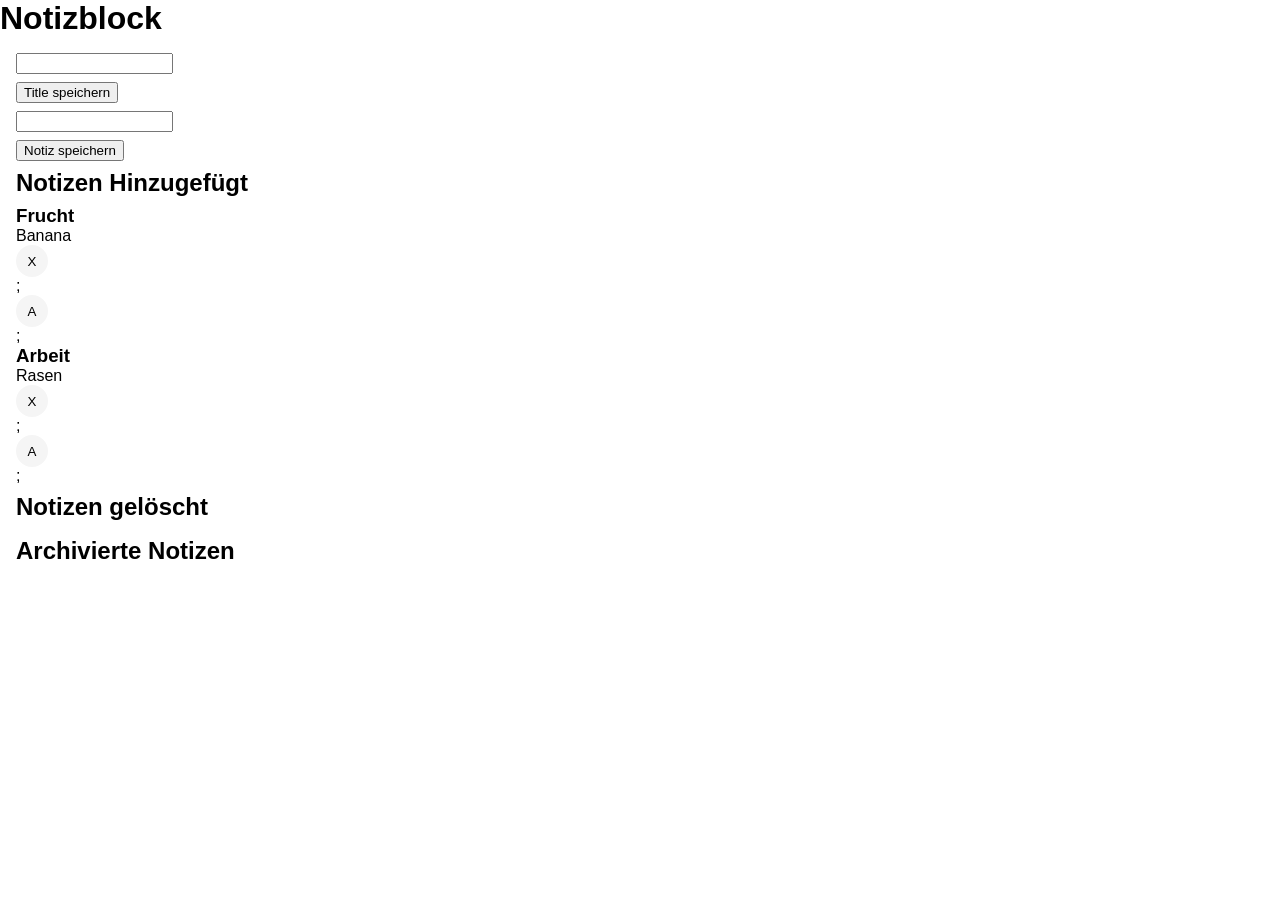
<file: index.html>
<!DOCTYPE html>
<html lang="de">
<head>
    <meta charset="UTF-8">
    <meta name="viewport" content="width=device-width, initial-scale=1.0">
    <title>Notizblock</title>

    <script src="./script.js"></script>
    <script src="scripts/templates.js"></script>

    <link rel="stylesheet" href="./style.css">
    <link rel="stylesheet" href="./styles/standard.css">
    <link rel="stylesheet" href="./styles/assets.css">
    <link rel="stylesheet" href="./styles/fonts.css">

</head>
<body onload="renderNotes()">
    <h1>Notizblock</h1>
    
    <section class="inputbox">
        
      <input id="note_input_title" type="text"> 
       <button  onclick="addNote()">Title speichern</button>
       
    <input id="note_input" type="text">
        <button  onclick="addNote()">Notiz speichern</button>
      
        <h2>Notizen Hinzugefügt</h2>
        <div id="content" >
    
    
    </div>
    <h2>Notizen gelöscht</h2>
      <div id="trash_content">
     </div>
    <h2>Archivierte Notizen</h2>
      <div id="archiv_content">
    
    
    
    
</section>
</body>
</html>
</file>
<file: style.css>
.notebox{
    display: flex;
    flex-wrap: wrap;
    gap: 8px;
    padding: 8px;
}

.inputbox{
    padding: 16px;
    display: flex;
    gap: 8px;
    flex-direction: column;
    align-items: flex-start;
    justify-content: center;
}
</file>
<file: styles/standard.css>
*{
    box-sizing: border-box;
    margin: 0;
    scroll-behavior: smooth;
}
a{
    text-decoration: none;
}
</file>
<file: styles/assets.css>
.btn{
    display: flex;
    justify-content: center;
    align-items: center;
    height: 32px;
    width: 32px;
    background-color: whitesmoke;
    border-radius: 100%;
    border: 3px solid whitesmoke;


}
.btn:hover{
    cursor: pointer;
    border: 3px solid rgb(90, 92, 90);
}

.btn>img{
    height: 24px;
    width: 24px;
}
</file>
<file: styles/fonts.css>
*{
    font-family: 'Gill Sans', 'Gill Sans MT', Calibri, 'Trebuchet MS', sans-serif;
}
</file>
